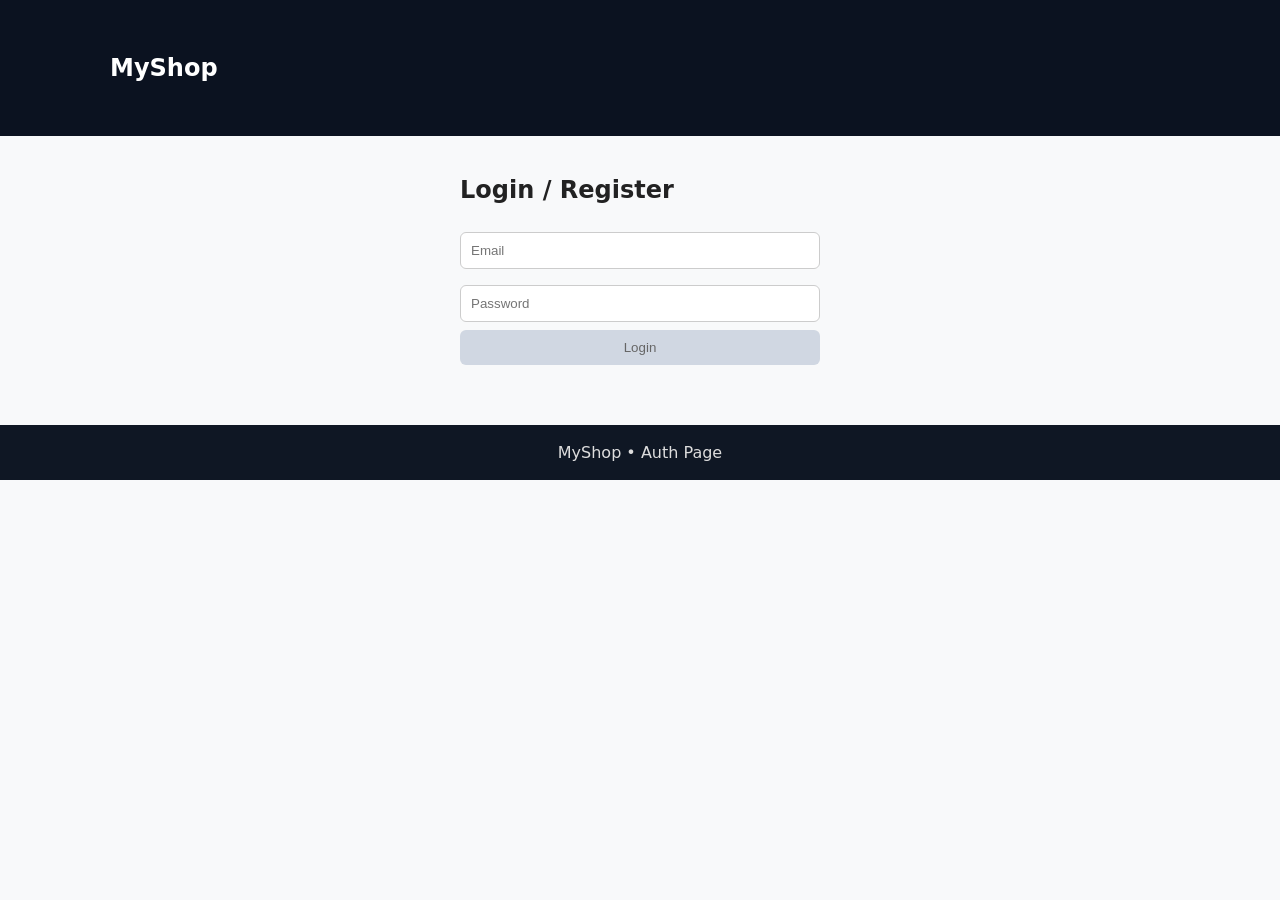
<file: index.html>
<!doctype html>
<html lang="en">
<head>
  <meta charset="utf-8" />
  <title>MyShop - Login</title>
  <meta name="viewport" content="width=device-width, initial-scale=1" />
  <link rel="stylesheet" href="styles.css">
</head>

<body>

  <header class="header">
    <div class="container">
      <h2 style="color:white">MyShop</h2>
    </div>
  </header>

  <main class="container" style="max-width:400px;">

    <h2>Login / Register</h2>

    <input id="email" type="email" placeholder="Email" class="input">
    <input id="password" type="password" placeholder="Password" class="input">

    <button id="loginBtn" class="btn-disabled">Login</button>

  </main>

  <footer class="footer">MyShop • Auth Page</footer>

  <script>
    const email = document.getElementById("email");
    const pass = document.getElementById("password");
    const btn = document.getElementById("loginBtn");

    function check() {
      if (email.value.length > 3 && pass.value.length > 3) {
        btn.className = "btn-primary";
      } else {
        btn.className = "btn-disabled";
      }
    }

    email.oninput = check;
    pass.oninput = check;

    btn.onclick = () => {
      if (btn.className === "btn-primary") {
        // Save login session
        localStorage.setItem("user", email.value);

        // Redirect to home page
        location.href = "home.html";
      }
    };
  </script>

  <style>
    .input {
      width:100%;
      padding:10px;
      margin:8px 0;
      border-radius:6px;
      border:1px solid #ccc;
    }
    .btn-disabled {
      width:100%;
      padding:10px;
      background:#d0d7e2;
      color:#666;
      border:none;
      border-radius:6px;
    }
    .btn-primary {
      width:100%;
      padding:10px;
      background:#0d6efd;
      color:white;
      border:none;
      border-radius:6px;
    }
  </style>

</body>
</html>
</file>
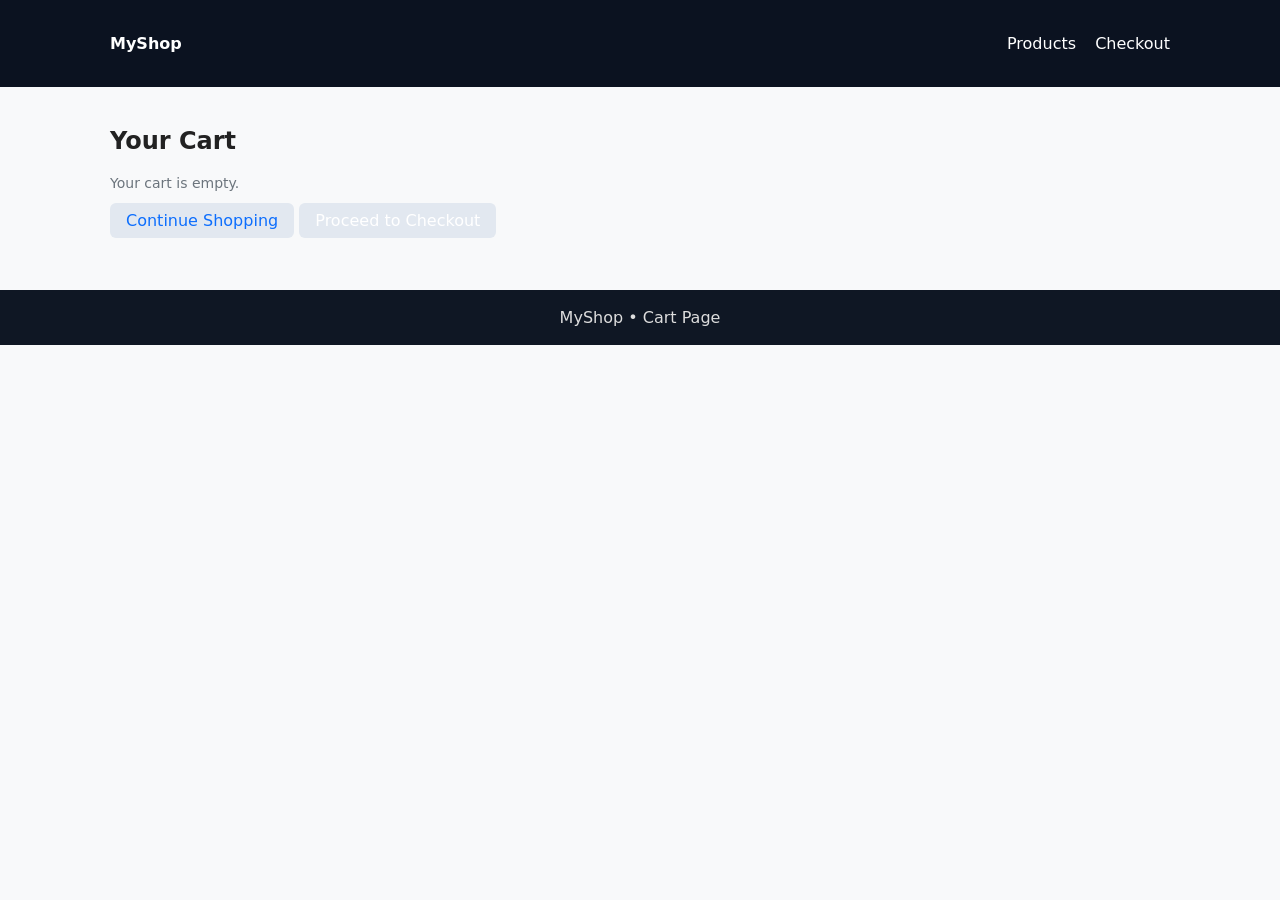
<file: cart.html>
<!doctype html>
<html lang="en">
<head>
  <meta charset="utf-8" />
  <title>MyShop - Cart</title>
  <meta name="viewport" content="width=device-width,initial-scale=1" />
  <link rel="stylesheet" href="styles.css">
</head>
<body>

  <!-- Header -->
  <header class="header">
    <div class="container" style="display:flex;align-items:center;justify-content:space-between">
      <div class="navbar-brand"><a href="index.html" style="color:#fff">MyShop</a></div>
      <nav>
        <a href="products.html" style="margin-right:14px;color:#fff">Products</a>
        <a href="checkout.html" style="color:#fff">Checkout</a>
      </nav>
    </div>
  </header>

  <!-- Main -->
  <main class="container">
    <h2>Your Cart</h2>

    <div id="cart-area"></div>

    <div style="margin-top:20px">
      <a href="products.html" class="btn">Continue Shopping</a>
      <a id="checkoutBtn" href="checkout.html" class="btn btn-primary">Proceed to Checkout</a>
    </div>
  </main>

  <!-- Footer -->
  <footer class="footer">MyShop • Cart Page</footer>

  <script src="app.js"></script>

  <script>
    function renderCart(){
      const items = shop.cartItemsDetailed();
      const area = document.getElementById('cart-area');

      // If empty
      if(items.length === 0){
        area.innerHTML = '<p class="small-muted">Your cart is empty.</p>';
        return;
      }

      // Render items
      area.innerHTML = items.map(i => `
        <div class="card" style="display:flex;gap:12px;align-items:center;padding:12px">
          
          <img src="${i.img}" style="width:120px;height:80px;object-fit:cover;border-radius:6px">
          
          <div style="flex:1">
            <h5>${i.title}</h5>
            <p class="small-muted">${shop.fmt(i.price)} • ${i.category}</p>

            <div style="display:flex;gap:8px;align-items:center;margin-top:8px">
              <input type="number" value="${i.qty}" min="1" data-id="${i.id}" 
                     class="qtyinput" style="width:80px;padding:6px;border:1px solid #ccc;border-radius:6px">

              <button data-id="${i.id}" class="remBtn">Remove</button>
            </div>
          </div>

          <div style="text-align:right">
            <div><strong>${shop.fmt(i.lineTotal)}</strong></div>
          </div>

        </div>
      `).join('');

      // TOTAL
      const total = shop.cartTotal();
      area.innerHTML += `<div style="margin-top:12px;text-align:right">
        <strong>Total: ${shop.fmt(total)}</strong>
      </div>`;

      // Remove item
      document.querySelectorAll('.remBtn').forEach(btn =>
        btn.addEventListener('click', e=>{
          const id = Number(e.target.dataset.id);
          shop.removeFromCart(id);
          renderCart();
          shop.updateCartBadge();
        })
      );

      // Update quantity
      document.querySelectorAll('.qtyinput').forEach(inp =>
        inp.addEventListener('change', e=>{
          const id = Number(e.target.dataset.id);
          const qty = Number(e.target.value) || 1;
          shop.updateQty(id, qty);
          renderCart();
          shop.updateCartBadge();
        })
      );
    }

    renderCart();
    shop.updateCartBadge();
  </script>

</body>
</html>
</file>
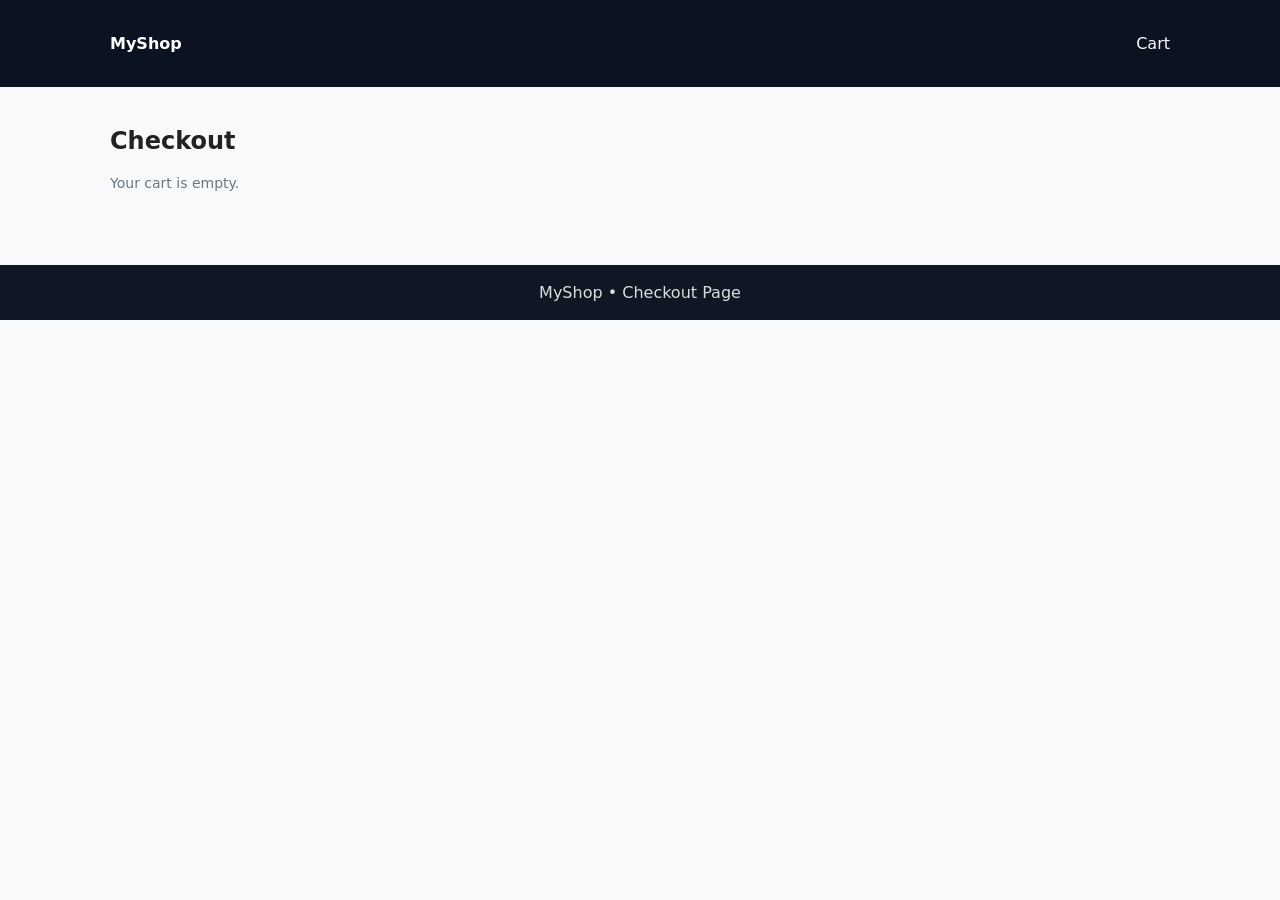
<file: checkout.html>
<!doctype html>
<html lang="en">
<head>
  <meta charset="utf-8" />
  <title>MyShop - Checkout</title>
  <meta name="viewport" content="width=device-width,initial-scale=1" />
  <link rel="stylesheet" href="styles.css">
</head>
<body>

  <!-- Header -->
  <header class="header">
    <div class="container" style="display:flex;align-items:center;justify-content:space-between">
      <div class="navbar-brand"><a href="index.html" style="color:#fff">MyShop</a></div>
      <nav>
        <a href="cart.html" style="color:#fff">Cart</a>
      </nav>
    </div>
  </header>

  <!-- Main -->
  <main class="container">
    <h2>Checkout</h2>
    <div id="checkout-area"></div>
  </main>

  <!-- Footer -->
  <footer class="footer">MyShop • Checkout Page</footer>

  <script src="app.js"></script>

  <script>
    const area = document.getElementById('checkout-area');
    const items = shop.cartItemsDetailed();

    if(items.length === 0){
      area.innerHTML = '<p class="small-muted">Your cart is empty.</p>';
    }
    else {
      area.innerHTML = `
        <div>
          <h4>Order Summary</h4>
          ${items.map(i => `
            <div>${i.title} × ${i.qty} — ${shop.fmt(i.lineTotal)}</div>
          `).join('')}

          <p style="margin-top:8px"><strong>Total: ${shop.fmt(shop.cartTotal())}</strong></p>

          <h4 style="margin-top:20px">Delivery Details</h4>
          <div style="max-width:480px">
            <input id="name" placeholder="Full Name" 
                   style="width:100%;padding:8px;margin-bottom:8px">

            <input id="addr" placeholder="Address" 
                   style="width:100%;padding:8px;margin-bottom:8px">

            <input id="phone" placeholder="Contact Number" 
                   style="width:100%;padding:8px;margin-bottom:8px">

            <button id="place" class="btn btn-primary" style="margin-top:8px">Place Order</button>
          </div>
        </div>
      `;

      // Place order button click
      document.getElementById('place').addEventListener('click', () => {
        const name = document.getElementById('name').value.trim();
        const addr = document.getElementById('addr').value.trim();
        const phone = document.getElementById('phone').value.trim();

        if(!name || !addr || !phone){
          alert("Please fill all details!");
          return;
        }

        alert("Order placed successfully!\nThank you, " + name);

        localStorage.removeItem('cart');
        shop.updateCartBadge();
        window.location.href = 'index.html';
      });
    }
  </script>

</body>
</html>
</file>
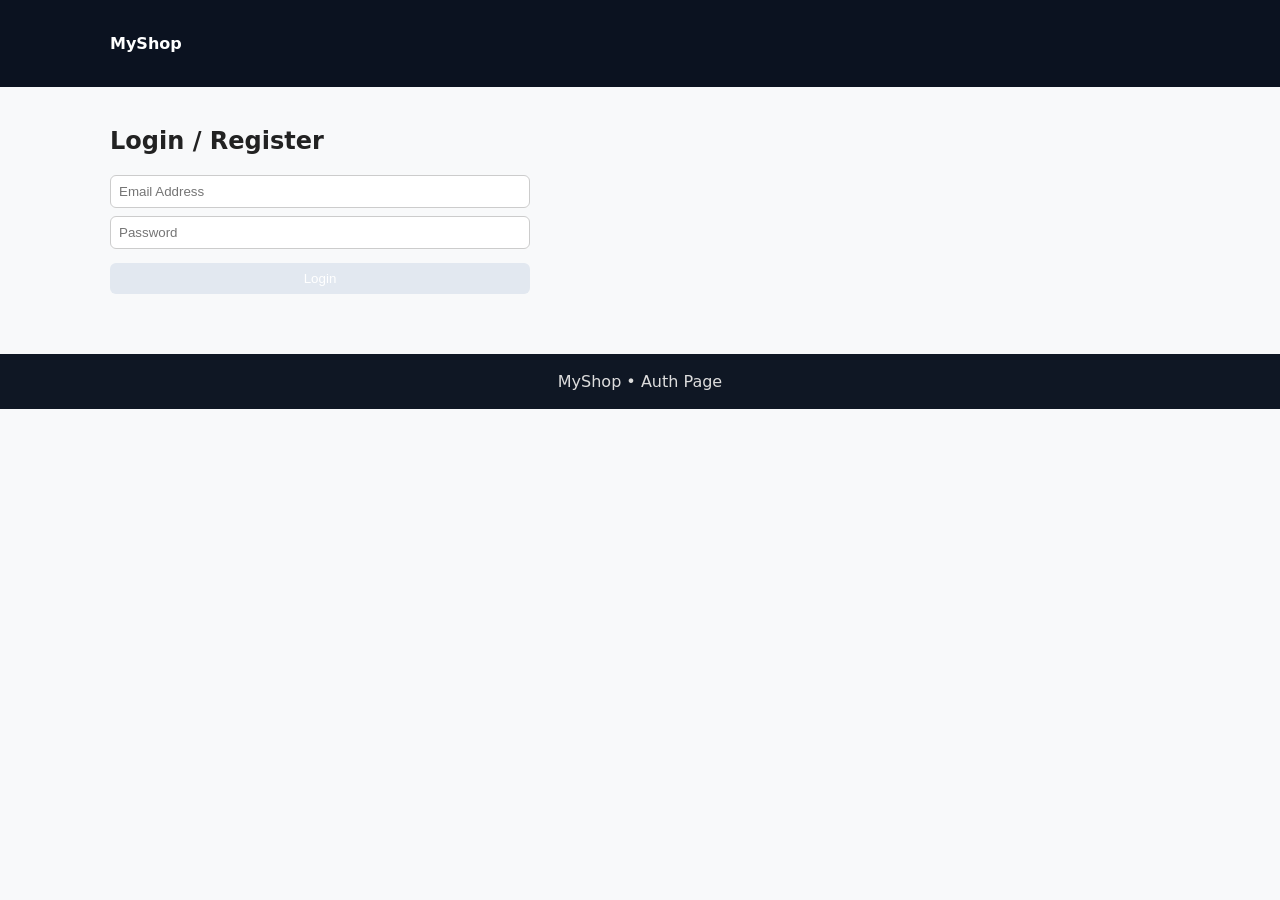
<file: login.html>
<!doctype html>
<html lang="en">
<head>
  <meta charset="utf-8" />
  <title>MyShop - Login</title>
  <meta name="viewport" content="width=device-width, initial-scale=1" />
  <link rel="stylesheet" href="styles.css">
</head>
<body>

  <!-- Header -->
  <header class="header">
    <div class="container">
      <div class="navbar-brand">
        <a href="index.html" style="color:#fff">MyShop</a>
      </div>
    </div>
  </header>

  <!-- Main -->
  <main class="container">
    <h2>Login / Register</h2>

    <div style="max-width:420px;margin-top:20px">

      <input id="email" 
             placeholder="Email Address" 
             style="width:100%;padding:8px;margin-bottom:8px;border:1px solid #ccc;border-radius:6px">

      <input id="pass" 
             placeholder="Password" 
             type="password" 
             style="width:100%;padding:8px;margin-bottom:8px;border:1px solid #ccc;border-radius:6px">

      <button id="loginBtn" 
              class="btn btn-primary" 
              style="width:100%;margin-top:6px">Login</button>
    </div>
  </main>

  <!-- Footer -->
  <footer class="footer">MyShop • Auth Page</footer>

  <script>
    // simple mock login
    document.getElementById('loginBtn').addEventListener('click', () => {
      const email = document.getElementById('email').value.trim();
      const pass = document.getElementById('pass').value.trim();

      if(!email || !pass){
        alert("Please enter email and password.");
        return;
      }

      // save user
      localStorage.setItem('user', JSON.stringify({ email }));

      alert("Logged in successfully as " + email);

      window.location.href = "index.html";
    });
  </script>

</body>
</html>
</file>
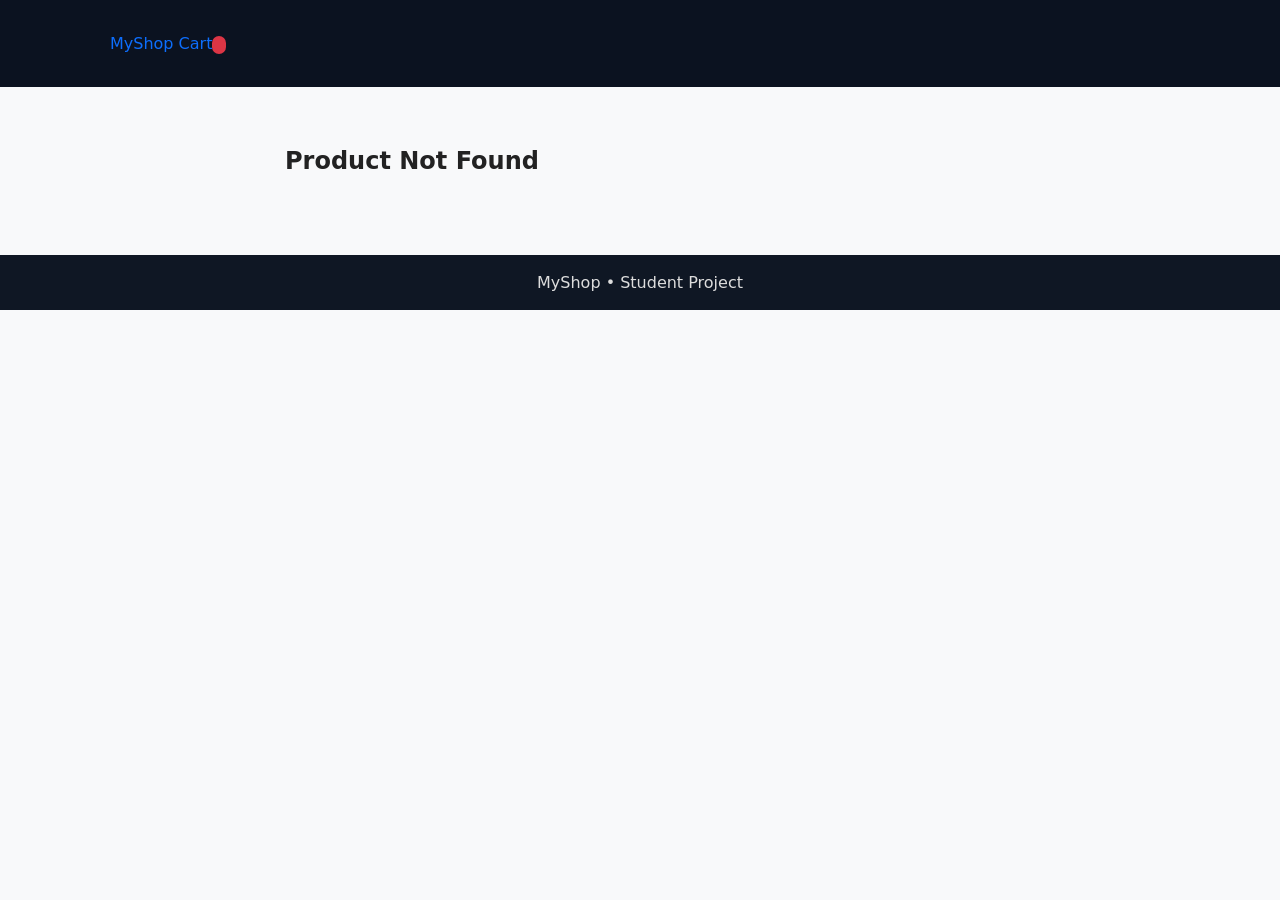
<file: product.html>
<!doctype html>
<html lang="en">
<head>
  <meta charset="utf-8" />
  <title>Product Details</title>
  <meta name="viewport" content="width=device-width, initial-scale=1" />
  <link rel="stylesheet" href="styles.css">
</head>

<body>

  <!-- Header -->
  <header class="header">
    <div class="container header-flex">
      <a href="index.html" class="logo">MyShop</a>
      <a href="cart.html" class="cart-link">
        Cart <span id="cart-badge" class="badge-qty"></span>
      </a>
    </div>
  </header>

  <main class="container" style="margin-top:20px; max-width:750px;">
    
    <div id="product-box">
      <!-- JS will insert the product -->
    </div>

  </main>

  <!-- Footer -->
  <footer class="footer">MyShop • Student Project</footer>

  <script src="app.js"></script>
  <script>
    // Get ID from URL
    const params = new URLSearchParams(window.location.search);
    const id = parseInt(params.get("id"));

    const all = shop.loadProducts();
    const p = all.find(x => x.id === id);

    const box = document.getElementById("product-box");

    if (!p) {
      box.innerHTML = `<h2>Product Not Found</h2>`;
    } else {
      box.innerHTML = `
        <div class="card" style="padding:20px">

          <img src="${p.img}" alt="${p.name}" 
               style="width:100%;max-height:350px;object-fit:cover;border-radius:10px">

          <h2 style="margin-top:18px">${p.name}</h2>
          <p class="small-muted">Price: ${shop.fmt(p.price)}</p>

          <p style="margin-top:12px;font-size:1.1rem">${p.desc}</p>

          <button class="btn btn-primary" 
            onclick="shop.addToCart(${p.id}); alert('Added to cart!');">
            Add to Cart
          </button>

          <a href="index.html" class="btn btn-secondary" style="margin-left:10px">
            Back
          </a>

        </div>
      `;
    }

    shop.updateCartBadge();
  </script>

</body>
</html>
</file>
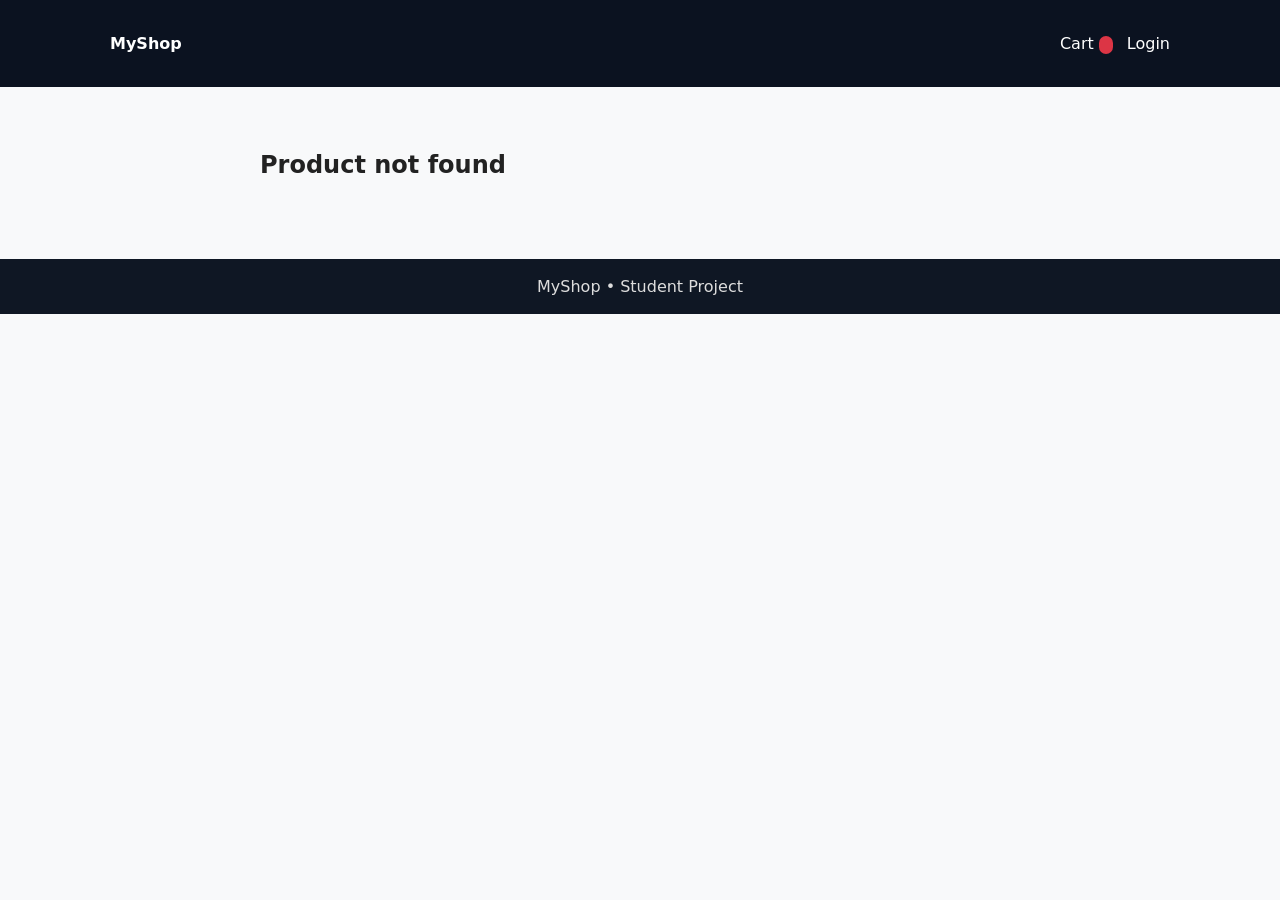
<file: products.html>
<!doctype html>
<html lang="en">
<head>
  <meta charset="utf-8" />
  <title>MyShop - Product Details</title>
  <meta name="viewport" content="width=device-width, initial-scale=1" />
  <link rel="stylesheet" href="styles.css">
</head>

<body>

  <!-- Header -->
  <header class="header">
    <div class="container" style="display:flex;align-items:center;justify-content:space-between">
      <div class="navbar-brand">
        <a href="index.html" style="color:#fff">MyShop</a>
      </div>
      <nav>
        <a href="cart.html" style="margin-right:14px;color:#fff">
          Cart <span id="cart-badge" class="badge-qty"></span>
        </a>
        <a href="login.html" style="color:#fff">Login</a>
      </nav>
    </div>
  </header>

  <!-- Main Content -->
  <main class="container" style="max-width:800px;margin-top:24px">

    <div id="productDetails">
      <!-- Product details will be inserted by JS -->
    </div>

  </main>

  <!-- Footer -->
  <footer class="footer">MyShop • Student Project</footer>

  <script src="app.js"></script>
  <script>
    // Get ?id= from URL
    const params = new URLSearchParams(window.location.search);
    const id = parseInt(params.get("id"));

    const allProducts = shop.loadProducts();
    const p = allProducts.find(x => x.id === id);

    const box = document.getElementById("productDetails");

    if (!p) {
      box.innerHTML = `<h2>Product not found</h2>`;
    } else {
      box.innerHTML = `
        <div class="card" style="padding:20px">
          <img src="${p.img}" class="product-img" style="width:100%;max-height:350px;object-fit:cover;border-radius:10px">

          <h2 style="margin-top:16px">${p.title}</h2>
          <p class="small-muted">${p.category} • ${shop.fmt(p.price)}</p>

          <p style="margin-top:12px;font-size:1.1rem">${p.desc}</p>

          <button class="btn btn-primary" 
            onclick="shop.addToCart(${p.id}); shop.updateCartBadge(); alert('Added to cart!')">
            Add to Cart
          </button>

          <a href="products.html" class="btn btn-primary" style="margin-left:10px">Back</a>
        </div>
      `;
    }

    shop.updateCartBadge();
  </script>

</body>
</html>
</file>
<file: styles.css>
/* styles.css – final clean version */

/* ========= Root Colors ========= */
:root{
  --brand: #0d6efd;
  --muted:#6c757d;
}

/* ========= Basics ========= */
*{ box-sizing:border-box; }
body{
  font-family:Inter, system-ui, -apple-system, "Segoe UI", Roboto, "Helvetica Neue", Arial;
  margin:0;
  color:#222;
  background:#f8f9fa;
}

a{
  color:var(--brand);
  text-decoration:none;
}

/* ========= Header ========= */
.header{
  background:#0b1220;
  color:#fff;
  padding:14px 0;
}
.navbar-brand{
  font-weight:700;
}
.container{
  max-width:1100px;
  margin:0 auto;
  padding:20px;
}

/* ========= Hero Banner ========= */
.hero{
  background:linear-gradient(120deg, rgba(13,110,253,0.95), rgba(11,17,32,0.95));
  color:#fff;
  padding:48px 20px;
  border-radius:8px;
  margin-bottom:20px;
}

/* ========= Card ========= */
.card{
  border-radius:12px;
  background:#fff;
  box-shadow:0 2px 10px rgba(0,0,0,0.1);
  overflow:hidden;
  transition:0.3s;
}
.card:hover{
  transform:translateY(-5px);
  box-shadow:0 6px 18px rgba(0,0,0,0.15);
}

/* ========= Product Image (fixed) ========= */
.product-img{
  width:100%;
  height:230px;          /* same height for all images */
  object-fit:cover;      /* ensures consistency */
  background:#e5e7eb;    /* light gray placeholder */
  display:block;
}

/* ========= Grid Layout ========= */
.grid{
  display:grid;
  grid-template-columns:repeat(auto-fill, minmax(260px,1fr));
  gap:18px;
}

/* ========= Buttons ========= */
.btn-primary{
  background:var(--brand);
  border:none;
  color:#fff;
  padding:8px 16px;
  border-radius:6px;
  cursor:pointer;
}
.btn{
  padding:8px 16px;
  border-radius:6px;
  cursor:pointer;
  background:#e2e8f0;
  border:none;
}
.btn:hover{
  opacity:0.9;
}

/* ========= Category Pills ========= */
.category-pill{
  display:inline-block;
  padding:6px 10px;
  border-radius:100px;
  background:#f1f5f9;
  margin-right:8px;
  font-size:13px;
}

/* ========= Badge ========= */
.badge-qty{
  background:#dc3545;
  color:#fff;
  border-radius:12px;
  padding:2px 7px;
  font-size:12px;
}

/* ========= Footer ========= */
.footer{
  background:#0f1724;
  color:#ddd;
  padding:18px;
  margin-top:40px;
  text-align:center;
}

/* ========= Text Helpers ========= */
.small-muted{
  color:var(--muted);
  font-size:14px;
}

/* ========= Responsive ========= */
@media (max-width:600px){
  .product-img{ height:160px; }
  .hero{ padding:28px 12px; }
}
</file>
